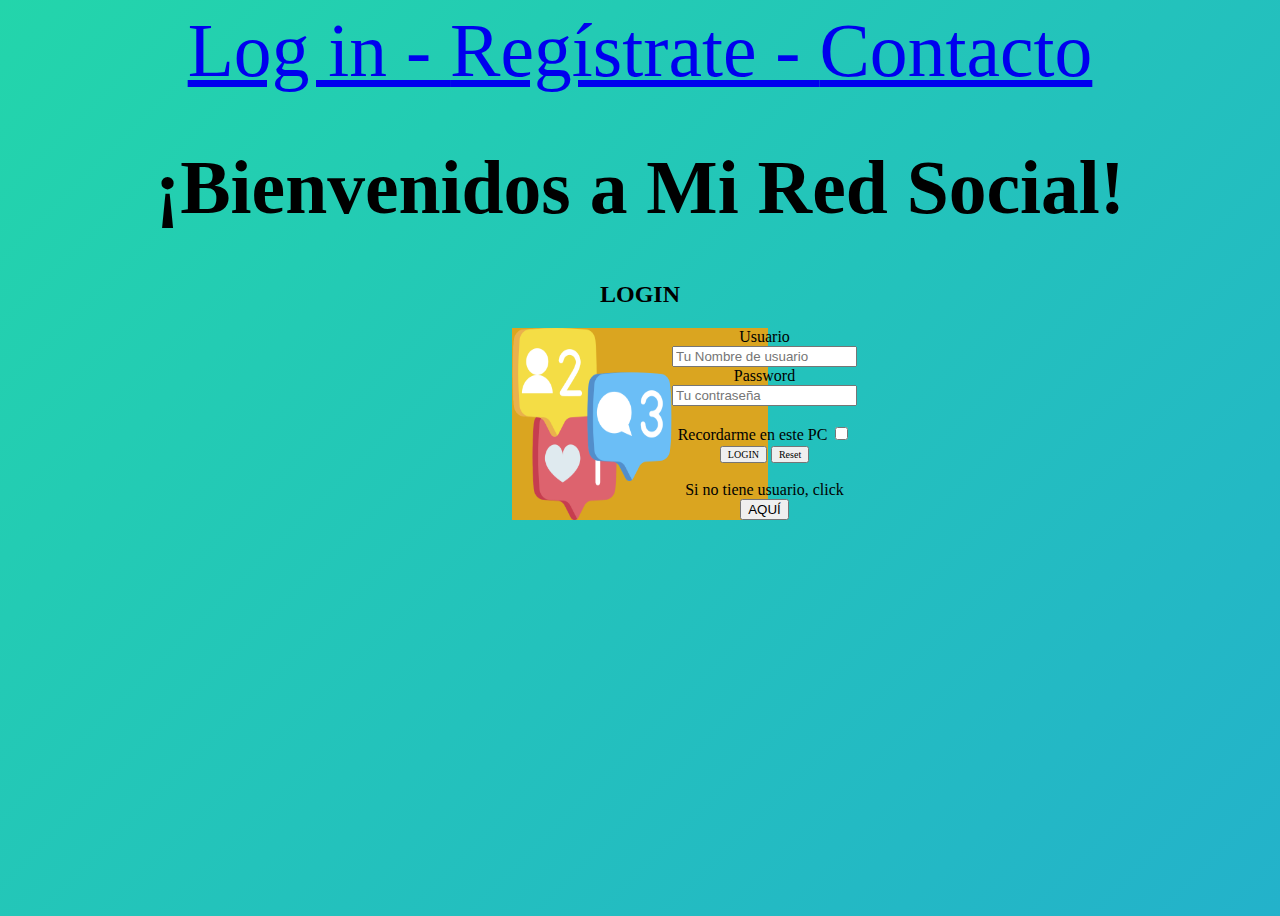
<file: index.html>
<!DOCTYPE html>
<html lang="en">
<head>
    <meta charset="UTF-8">
    <meta http-equiv="X-UA-Compatible" content="IE=edge">
    <meta name="viewport" content="width=device-width, initial-scale=1.0">
    <title>Ej. 4</title>
    <link rel="stylesheet" href="./style.css">
</head>

<body>
    <nav>
        <a href="./index.html">Log in - </a>
        <a href="./registro.html">Regístrate - </a>
        <a href="./contacto.html">Contacto</a>
    </nav>

<main>
    <h1>¡Bienvenidos a Mi Red Social!</h1>
   
        <h2>LOGIN</h2>
        <div class="box1">
            <img src="./img/2297903.png" alt="">
            <div class="contenedor-Form">
                <form action="">
                    <label for="">Usuario</label>
                    <input type="text"placeholder="Tu Nombre de usuario"><br>
                    <label for="">Password</label>
                    <input type="password" name="password" id="pass"placeholder="Tu contraseña"> <br><br>
                    <label for="">Recordarme en este PC</label>
                    <input type="checkbox" name="chaqueado" id="chk">
                    <button type="submit">LOGIN</button>
                    <button type="Reset">Reset</button><br><br>
                    <label for="">Si no tiene usuario, click</label>
                    <input type="submit" value="AQUÍ" class="aqui"><br>
                </form>
            </div>
            
        </div>
        <div class="contenedor-login">
            <div class="box2">
        </div>
    </div>
<br>

</main>

</body>
</html>
</file>
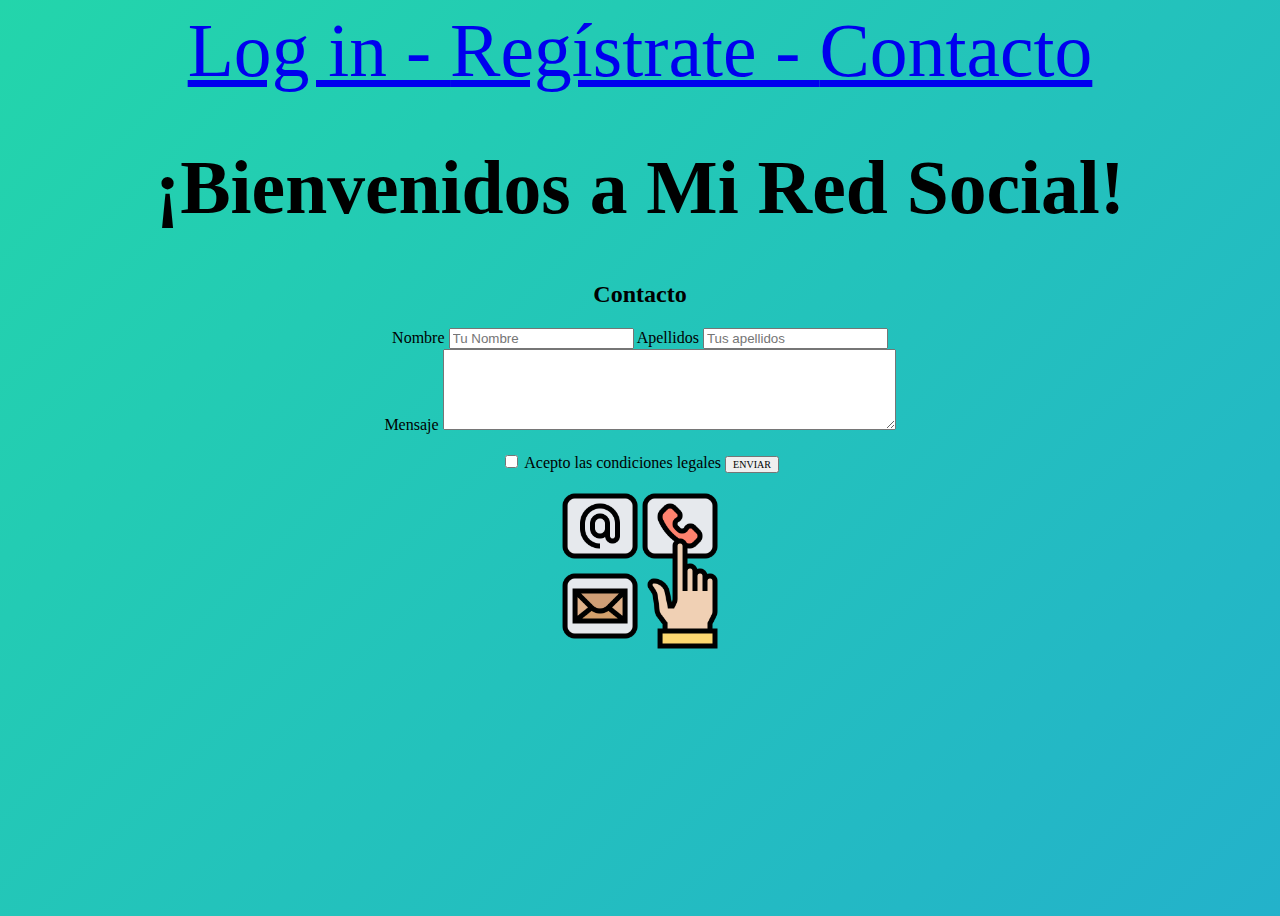
<file: contacto.html>
<!DOCTYPE html>
<html lang="en">
<head>
    <meta charset="UTF-8">
    <meta http-equiv="X-UA-Compatible" content="IE=edge">
    <meta name="viewport" content="width=device-width, initial-scale=1.0">
    <title>Ej. 4</title>
    <link rel="stylesheet" href="./style.css">
</head>

<body>
    <nav>
        <a href="./index.html">Log in - </a>
        <a href="./registro.html">Regístrate - </a>
        <a href="./contacto.html">Contacto</a>
    </nav>

<main>
    <h1>¡Bienvenidos a Mi Red Social!</h1>
    <div class="contenedor-reg">
        <h2>Contacto</h2>
        <div class="contenedor-contacto">
            <form action="">
                <label for="">Nombre</label>
                <input type="text" placeholder="Tu Nombre">

                <label for="">Apellidos</label>
                <input type="text"placeholder="Tus apellidos"><br>

                <label for="">Mensaje</label>
                <textarea class="" name="Text" id="Texto" cols="54" rows="5"></textarea> 
                <br><br>

                <input type="checkbox" name="chaqueado" id="chk">
                <label for="">Acepto las condiciones legales</label>
                <button type="submit">ENVIAR</button>
                
               

            </form>
        </div>
    </div>
<br>
<img src="img/contacto.png" class="3" alt="">
</main>








</body>
</html>
</file>
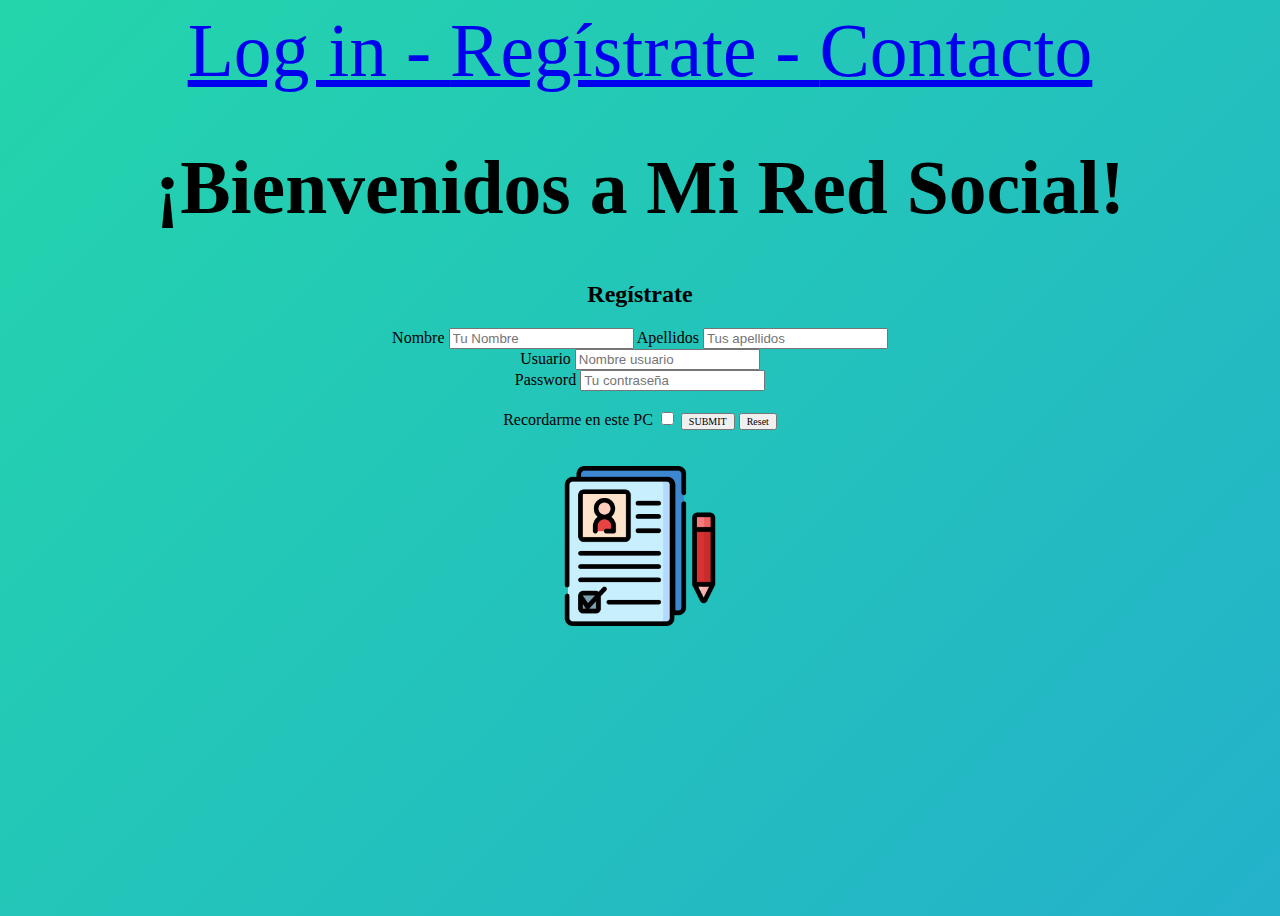
<file: registro.html>
<!DOCTYPE html>
<html lang="en">
<head>
    <meta charset="UTF-8">
    <meta http-equiv="X-UA-Compatible" content="IE=edge">
    <meta name="viewport" content="width=device-width, initial-scale=1.0">
    <title>Ej. 4</title>
    <link rel="stylesheet" href="./style.css">
</head>

<body>
    <nav>
        <a href="./index.html">Log in - </a>
        <a href="./registro.html">Regístrate - </a>
        <a href="./contacto.html">Contacto</a>
    </nav>

<main>
    <h1>¡Bienvenidos a Mi Red Social!</h1>
    <div class="contenedor-reg">
        <h2>Regístrate</h2>
        <div class="contenedor-reg">
            <form action="">
                <label for="">Nombre</label>
                <input type="text" placeholder="Tu Nombre">
                <label for="">Apellidos</label>
                <input type="text"placeholder="Tus apellidos"><br>
                <label for="">Usuario</label>
                <input type="text" placeholder="Nombre usuario"><br>
                <label for="">Password</label>
                <input type="password" name="password" id="pass" placeholder="Tu contraseña"> <br><br>
                <label for="">Recordarme en este PC</label>
                <input type="checkbox" name="chaqueado" id="chk">
                <button type="submit">SUBMIT</button>
                <button type="reset"> Reset</button><br><br>
                

            </form>
        </div>
    </div>
<br>
<img src="./img/reg.png" class="2" alt="">
</main>








</body>
</html>
</file>
<file: style.css>
html{text-align: center;}



/* fondo animado */
body {
	background: linear-gradient(-45deg, #ee7752, #e73c7e, #23a6d5, #23d5ab);
	background-size: 400% 400%;
	animation: gradient 15s ease infinite;
	height: 100vh;
¡
}

@keyframes gradient {
	0% {
		background-position: 0% 50%;
	}
	50% {
		background-position: 100% 50%;
	}
	100% {
		background-position: 0% 50%;
	}
}
/* fondo animado */

/*font*/
h1,h2 {font-family: 'Shantell Sans', cursive;}
nav {font-family: Arial, Helvetica, sans-serif}
button {font-family: 'Lucida Sans', Verdana;}
/*font*/

/*tamaño fuente*/
h1 {font-size:2cm;}
h2 {font-size: x-large;}
button {font-size: 10px;}

.contenedor-login {
    width: 40%;
    margin: 0 auto;
    border: #e73c7e;
}

.contenedor-Form { 
    width: 90%;
    border-radius: 5%;
    border: #23d5ab;
}

/*nav*/
nav{font-family: fantasy;
font-size: 2cm;
}

img { width: 10rem;
}

.box1 {
width: 20vw;
    background-color: goldenrod;
    display:flex; 
margin: 0 auto;
}
</file>
